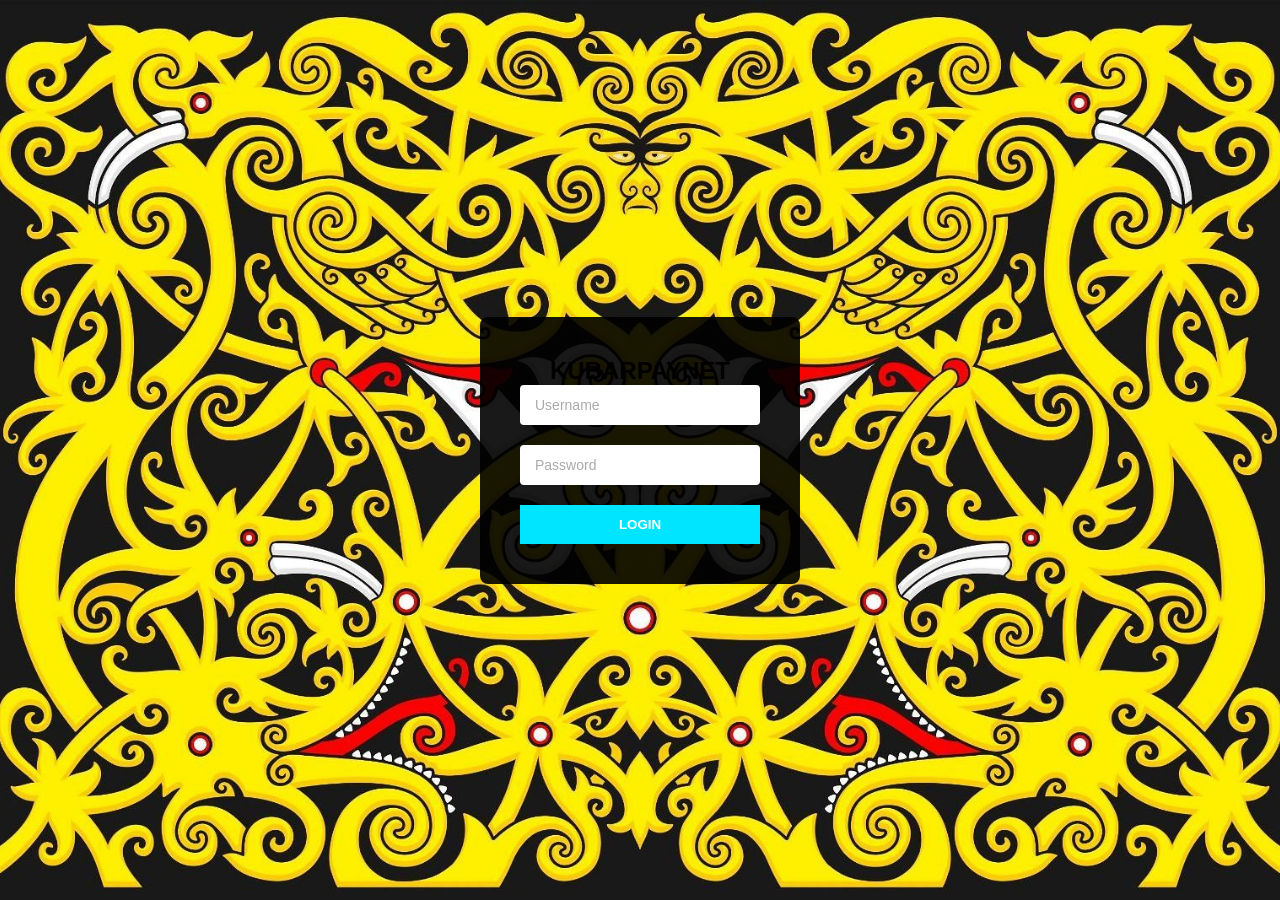
<file: public/login.html>
<!DOCTYPE html>
<html lang="id">
<head>
    <meta charset="UTF-8">
    <meta name="viewport" content="width=device-width, initial-scale=1.0">
    <title>KUBARPAYNET - Login</title>
    <link rel="stylesheet" href="css/style.css">
</head>
<body class="login-body">
    <div class="login-card-new">
        <h2>KUBARPAYNET</h2>
        
        <form id="loginForm" class="login-form-new">
            <div class="input-group-new">
                <input type="text" id="username" name="username" placeholder="Username" required>
            </div>
            
            <div class="input-group-new">
                <input type="password" id="password" name="password" placeholder="Password" required>
            </div>
            
            <div id="errorMessage" class="error-message" style="display: none; color: red; margin-bottom: 10px; text-align: center;"></div>
            
            <button type="submit" id="loginBtn" class="btn-login-new">LOGIN</button>
        </form>
    </div>

    <script type="module" src="js/app.js"></script>
</body>
</html>
</file>
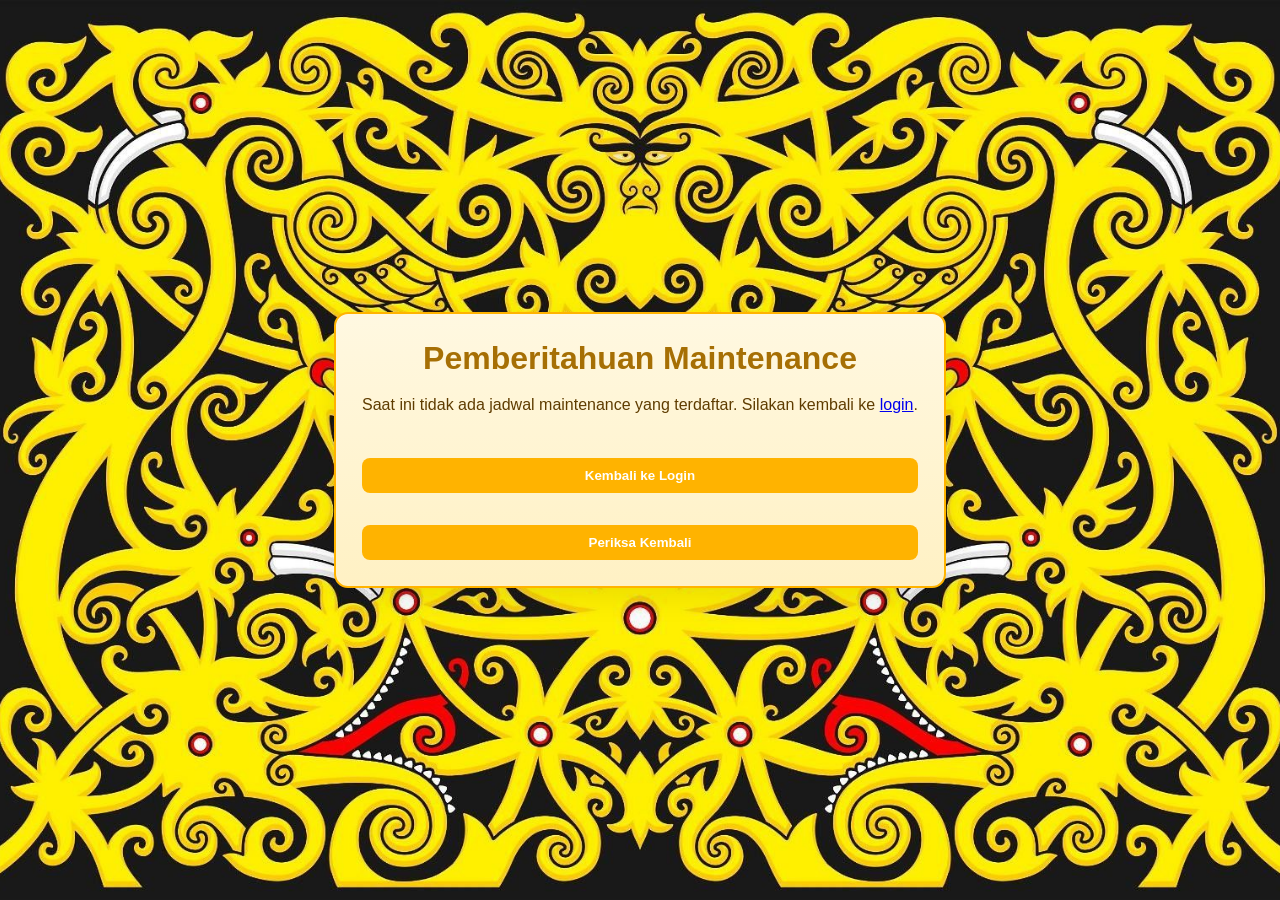
<file: public/maintenance.html>
<!DOCTYPE html>
<html lang="id">
<head>
    <meta charset="UTF-8">
    <meta name="viewport" content="width=device-width, initial-scale=1.0">
    <title>KUBARPAYNET - Maintenance</title>
    <link rel="stylesheet" href="css/style.css">
    <style>
        .maintenance-message {
            font-size: 16px;
            line-height: 1.7;
        }
    </style>
</head>
<body class="login-body">
    <div class="maintenance-page">
        <div id="maintenanceAnnouncement" class="maintenance-banner" style="display:none;">
            <div class="maintenance-announcement" id="maintenanceAnnouncementBlock">
                <img id="maintenanceAnnouncementImage" src="img/maintenance-icon.png" alt="Maintenance" style="display:none;" />
                <span id="maintenanceAnnouncementText"></span>
            </div>
        </div>
        <h1>Pemberitahuan Maintenance</h1>
        <p id="maintenanceMessage" class="maintenance-message">Memuat info jadwal...</p>
        <div style="margin-top: 20px; display: flex; gap: 12px; flex-wrap: wrap;">
            <button id="btnBackToLogin" class="btn-login-new">Kembali ke Login</button>
            <button id="btnRefresh" class="btn-login-new">Periksa Kembali</button>
        </div>
    </div>

    <script>
        const API_URL = "https://script.google.com/macros/s/AKfycbxLd-DgmQBVIjwgLHJSGgwEeI8z2ll3ShR4n6nzTpw0_JWAvYwAoARGEEjhbLiinXfP/exec";

        function parseSchedule(raw) {
            if (!raw) return null;
            try {
                const data = JSON.parse(raw);
                if (!data || !data.date || !data.start || !data.end) return null;
                return data;
            } catch (e) {
                return null;
            }
        }

        function isActive(schedule) {
            if (!schedule) return false;
            const now = new Date();
            const start = new Date(`${schedule.date}T${schedule.start}:00`);
            let end = new Date(`${schedule.date}T${schedule.end}:00`);
            if (end <= start) {
                end = new Date(end.getTime() + 24 * 60 * 60 * 1000);
            }
            return now >= start && now <= end;
        }

        async function fetchMaintenanceSchedule() {
            try {
                const response = await fetch(`${API_URL}?aksi=ambilMaintenance`, {
                    method: 'GET',
                    mode: 'cors',
                    headers: { 'Accept': 'application/json' }
                });

                if (!response.ok) {
                    throw new Error('Gagal menghubungi backend. Status: ' + response.status);
                }

                const text = await response.text();
                const data = parseSchedule(text);
                if (data) {
                    localStorage.setItem('maintenanceSchedule', JSON.stringify(data));
                    return data;
                }
            } catch (error) {
                console.warn('Fetch backend maintenance gagal, gunakan fallback lokal:', error);
            }
            return parseSchedule(localStorage.getItem('maintenanceSchedule'));
        }

        async function tampilkan() {
            const msgEl = document.getElementById('maintenanceMessage');
            const announcementEl = document.getElementById('maintenanceAnnouncement');
            const announcementTextEl = document.getElementById('maintenanceAnnouncementText');
            const schedule = await fetchMaintenanceSchedule();
            const aktif = isActive(schedule);

            if (!schedule) {
                announcementEl.style.display = 'none';
                msgEl.innerHTML = 'Saat ini tidak ada jadwal maintenance yang terdaftar. Silakan kembali ke <a href="login.html">login</a>.';
                return;
            }

            announcementEl.style.display = 'block';
            announcementTextEl.innerHTML = aktif ? 'Sistem sedang dalam perbaikan, harap kembali nanti.' : 'Ada jadwal maintenance mendatang.';

            const imageEl = document.getElementById('maintenanceAnnouncementImage');
            imageEl.style.display = 'block';
            imageEl.style.margin = '0 auto';
            imageEl.style.maxWidth = '180px';

            const formatMaintenanceDate = (value) => {
            if (!value) return '-';
            const parsed = new Date(value);
            if (!isNaN(parsed)) return parsed.toLocaleDateString('id-ID', { day: '2-digit', month: 'long', year: 'numeric' });
            return String(value);
        };

        const formatMaintenanceTime = (value) => {
            if (!value) return '-';
            if (/^\d{2}:\d{2}(:\d{2})?$/.test(value)) return value;
            const parsed = new Date(value);
            if (!isNaN(parsed)) return parsed.toLocaleTimeString('id-ID', { hour: '2-digit', minute: '2-digit' });
            return String(value);
        };

        const tanggal = formatMaintenanceDate(schedule.date);
        const jam = `${formatMaintenanceTime(schedule.start)} - ${formatMaintenanceTime(schedule.end)}`;
        const catatan = schedule.note ? '<br><strong>Catatan:</strong> ' + schedule.note : '';

        if (aktif) {
            msgEl.innerHTML = `Sistem sedang dalam maintenance pada <strong>${tanggal}</strong> pukul <strong>${jam}</strong>.${catatan}<br>Silakan kembali lagi setelah jadwal selesai.`;
        } else {
            msgEl.innerHTML = `Jadwal maintenance terdaftar pada <strong>${tanggal}</strong> pukul <strong>${jam}</strong>.<br>Catatan: ${schedule.note || '-'}<br><br>Saat ini tidak dalam periode maintenance. Anda dapat melanjutkan ke <a href="login.html">login</a> jika perlu.`;
        }
        }

        document.getElementById('btnBackToLogin').addEventListener('click', () => {
            window.location.href = 'login.html';
        });
        document.getElementById('btnRefresh').addEventListener('click', () => {
            tampilkan();
        });

        tampilkan();
    </script>
</body>
</html>
</file>
<file: public/css/style.css>
@import url('https://fonts.googleapis.com/css2?family=Anton&family=Bebas+Neue&family=Montserrat:wght@900&family=Russo+One&display=swap');

/* =========================================
   1. RESET & BASIC SETUP
   ========================================= */

* {
    margin: 0;
    padding: 0;
    box-sizing: border-box;
    font-family: Arial, sans-serif;
}

html, body {
    height: 100%;
    margin: 0;
}

body {
    background-color: #E6E6E6;
    background-image: url('../img/bgbody.png');
    background-size: cover;
    background-position: center;
}

/* PEMBUNGKUS UTAMA (Kiri Kanan: Sidebar & Main) */
.app-container {
    display: flex;
    height: 100vh;
    overflow: hidden; /* Cegah scrollbar ganda */
}

/* SIDEBAR (Di Kiri) */
.sidebar {
    width: 200px;
    background-color: rgba(72, 77, 8, 0.6);
    box-shadow: 0 0 8px #fa3504, 0 0 8px #fff, 0 0 4px #f74a06, 0 0 5px #1efd00, 0 0 2px #fd3300;
    display: flex;
    flex-direction: column;
    transition: all 0.3s ease;
    flex-shrink: 0; /* Biar sidebar nggak gepeng */
    position: relative;
}

/* AREA KANAN (Tempat Header, Konten, Footer) */
.main-content {
    flex-grow: 1; /* Ambil sisa layar di kanan */
    display: flex;
    flex-direction: column; /* Bariskan isinya dari Atas ke Bawah */
    height: 100vh;
}

/* KONTEN UTAMA (Yang Bisa Di-Scroll) */
.content-area {
    flex: 1; /* Dorong footer mentok ke bawah */
    overflow-y: auto; /* Kalau data banyak, scroll di sini aja */
    padding: 20px;
}

/* FOOTER (Rumah Abadi) */
.main-footer {
    background-color: #214e8a; /* Sesuaikan warna biru Abang */
    background-image: url(../img/navbar.png);
    background-size: contain;
    background-position: center;
    color: #265266;
    text-align: center;
    padding: 10px 0;
    font-weight: bold;
    border-top: 2px solid #000;
    flex-shrink: 0; /* WAJIB: Biar gak hilang kalau data tabel penuh */
    z-index: 100;
}

/* =========================================
   2. SIDEBAR STYLES (Dimerger dengan Collapse)
   ========================================= */
.sidebar {
    width: 200px;
    background-color: #372c9b;
    box-shadow:
    0 0 8px #fa3504,
    0 0 8px #fff,
    0 0 4px #f74a06,
    0 0 5px #1efd00,
    0 0 2px #fd3300;
    display: flex;
    flex-direction: column;
    position: relative;
    transition: all 0.3s ease;
    overflow: visible; /* Tombol toggle tetap terlihat */
}

/* Logika Collapse */
.sidebar.collapsed {
    width: 0 !important;
    padding: 0 !important;
    border-right: none;
}

.sidebar.collapsed .logo-container,
.sidebar.collapsed .sidebar-menu,
.sidebar.collapsed .sidebar-footer {
    display: none;
}

.logo-container {
    background-color: #fff;
    padding: 10px;
    text-align: center;
    height: 80px;
    display: flex;
    align-items: center;
    justify-content: center;
    box-shadow:
    0 0 8px #fa3504,
    0 0 8px #fff,
    0 0 4px #f74a06,
    0 0 5px #1efd00,
    0 0 2px #fd3300;
}

.sidebar-menu {
    flex-grow: 1;
    display: flex;
    flex-direction: column;
}

.sidebar-menu a {
    text-decoration: none;
    color: #000;
    padding: 15px;
    text-align: left;
    font-size: 20px;
    
}

.sidebar-menu a:hover {
    background-color: #E6B800;
    border-radius: 15px;
    transform: scaleX(1.1);
    transition: 0.3s;
    box-shadow:
    0 0 8px #4e04fa,
    0 0 8px #fff,
    0 0 4px #0317c9,
    0 0 5px #1efd00,
    0 0 2px #1100fd;
}

.sidebar-footer {
    height: 120px;
    display: flex;
    align-items: flex-end;
}

.btn-logout {
    width: 100%;
    background-color: #FF0000;
    border-radius: 5px;
    box-shadow:
    0 0 8px #fa049c,
    0 0 8px #fff,
    0 0 10px #f8f8f8,
    0 0 5px #1efd00,
    0 0 10px #6b6b6a;
    color: #000;
    border: none;
    padding: 15px;
    cursor: pointer;
    font-weight: bold;
}

.btn-logout:hover{
    transform: scaleX(1.1);
    transition: 0.3s;
}


.sidebar-toggle-btn {
    position: absolute;
    top: 50%;
    right: -15px;
    transform: translateY(-50%);
    width: 30px;
    height: 30px;
    background-color: #f53d05;
    border-radius: 50%;
    cursor: pointer;
    font-weight: bold;
    z-index: 1000;
    display: flex;
    justify-content: center;
    align-items: center;
    box-shadow:
    0 0 8px #4e04fa,
    0 0 8px #fff,
    0 0 4px #0317c9,
    0 0 5px #1efd00,
    0 0 2px #1100fd;
}

.sidebar-toggle-btn :hover {
    transform: scaleX(1.1);
    transition: 0.3s;
}

/* =========================================
   3. MAIN CONTENT & HEADER
   ========================================= */
.top-header {
    background-color: #5e9639a6;
    position: relative;
    align-items: center;
}

.header-banner {
    position: relative;
    background-size: contain;
    background-position: center;
    display: flex;
    align-items: center;
}

.banner-text{
    position: relative;
    align-items: center;
    justify-content: center;
}

.maintenance-banner {
    background: linear-gradient(135deg, #fff1c6 0%, #ffe082 100%);
    border: 2px solid #ffb300;
    color: #5f3700;
    margin-bottom: 20px;
    padding: 16px 18px;
    border-radius: 10px;
    box-shadow: 0 4px 16px rgba(0, 0, 0, 0.08);
}

.maintenance-banner .maintenance-announcement {
    display: flex;
    align-items: center;
    justify-content: center;
    gap: 12px;
    flex-wrap: wrap;
    text-align: center;
}

.maintenance-banner .maintenance-announcement img {
    max-width: 200px;
    max-height: 160px;
    border-radius: 8px;
    object-fit: contain;
}

.maintenance-banner .maintenance-title {
    display: flex;
    align-items: center;
    gap: 10px;
    margin-bottom: 8px;
    font-size: 16px;
    font-weight: 700;
}

.maintenance-banner .maintenance-title-icon {
    display: inline-flex;
    width: 28px;
    height: 28px;
    align-items: center;
    justify-content: center;
    background: #ffb300;
    color: #fff;
    border-radius: 50%;
    font-weight: 700;
}

.maintenance-banner .maintenance-row {
    margin-top: 4px;
    font-size: 15px;
    line-height: 1.5;
}

.maintenance-banner .maintenance-note {
    margin-top: 8px;
    position: relative;
    font-size: 14px;
    align-items: center;
    color: #5f3700;
}

.maintenance-page {
    max-width: 620px;
    margin: 50px auto;
    padding: 26px;
    border: 2px solid #ffb300;
    border-radius: 14px;
    background: linear-gradient(180deg, #fff8e1 0%, #fff1c4 100%);
    color: #5f3c00;
    box-shadow: 0 10px 30px rgba(0, 0, 0, 0.08);
}

.maintenance-page h1 {
    color: #a66f04;
    text-align: center;
    margin-bottom: 14px;
}

.maintenance-page button {
    cursor: pointer;
    margin-top: 20px;
    padding: 10px 16px;
    border: none;
    border-radius: 8px;
    background: #ffb300;
    color: #fff;
    font-weight: 600;
    transition: transform 0.1s ease;
}

.maintenance-page button:hover {
    transform: translateY(-1px);
    background: #ff9f00;
}

.maintenance-message {
    font-size: 16px;
    line-height: 1.7;
}

#mainTitle {
    font-family: 'Russo One', sans-serif;
    font-size: 70px;
    margin-top: 5px;
    color: #FFC000;
    /* Efek Glow Tipis */
    text-shadow: 0 0 10px #ff7300, 4px 4px 0px #000;
}

#subTitle {
    font-size: 20px;
    margin-bottom: 5px;
    font-weight: bold;
    color: #ff0000;
    text-shadow:
    0 0 3px #4e04fa,
    0 0 3px #fff,
    0 0 2px #0317c9,
    0 0 2px #1efd00,
    0 0 2px #1100fd;
    font-family: Verdana, Geneva, Tahoma, sans-serif;
}

/* 2. KODE JAM YANG RAPI & ELEGAN */
.header-time {
    position: absolute;
    right: 30px;
    text-align: center;
    z-index: 999; 
}

/* Ukuran Angka Jam (Dibuat Besar) */
#timeDisplay { 
    color: #FFC000; 
    font-size: 36px; /* Sesuaikan kalau kurang besar/kecil */
    font-family: 'Montserrat', sans-serif;
    font-weight: 900; 
    text-shadow: 3px 3px 5px rgba(0,0,0,0.9); 
    line-height: 0.8; /* Biar jarak jam ke tulisan WITA nggak terlalu renggang */
}

/* Ukuran Tulisan WITA (Agak Kecil) */
.wita-text {
    color: #FFC000;
    font-size: 36px; 
    font-weight: bold;
    font-family: 'Montserrat', sans-serif;
    text-shadow: 2px 2px 4px rgba(0,0,0,0.9);
    display: inline-block;
    margin-bottom: 5px; /* Jarak dari WITA ke Tanggal */
}

/* Ukuran Tanggal */
#dateDisplay { 
    color: #FFFFFF; 
    font-size: 16px; 
    font-weight: bold; 
    text-shadow: 2px 2px 4px rgba(0,0,0,0.9);
}

/* =========================================
   4. NAVIGATION & DROPDOWN (ANTI-HILANG & RATA)
   ========================================= */
.top-nav {
    display: flex;
    justify-content: center;
    align-items: center;
    background-color: #5e9639a6;
    padding: 0;
}

/* Base Style untuk link biasa DAN tombol dropdown */
.top-nav a, 
.dropbtn {
    text-decoration: none;
    color: #3906f3;
    background-color: #68f305;
    padding: 15px 25px; /* Padding ditambah sedikit agar lebih mantap */
    margin: 4px;
    min-width: 150px;
    font-size: 15px;
    justify-content: center;
    text-align: center;
    font-weight: bold;
    border-radius: 8px;
    cursor: pointer;
    transition: all 0.2s;
    display: flex;
    align-items: center;
    height: auto;
    box-shadow: 
    0 0 10px #fff,
    0 0 20px #fff,
    0 0 10px #fd1e00,
    0 0 8px #fd1e00,
    0 0 10px #fd1e00;
}

/* Garis penutup untuk menu paling kanan */
.top-nav a:last-child, 
.top-nav .dropdown:last-child .dropbtn {
    border-right: none;
}

/* Efek Hover & Active */
.top-nav a:hover, 
.top-nav a.active, 
.dropdown:hover .dropbtn {
    background-color: #6d0a5c;
    color: #FF0000;
    transform: scaleX(1.1);
    transition: 0.3s;
}

/* Container Utama Dropdown */
.dropdown {
    position: relative;
    display: flex; /* Mengikuti aliran flex nav */
}

/* Kotak Isi Sub-Menu */
.dropdown-content {
    display: none; 
    position: absolute;
    min-width: 170px;
    left: 0;
    top: 100%; /* Pas di bawah tombol */
    margin-top: 0; /* Pastikan tidak ada celah */
}

/* Link di dalam Sub-Menu */
.dropdown-content a {
    display: block;
    color: rgb(168, 6, 6);
    padding: 12px 15px;
    background-color: #68f305;
    margin: 2px;
    width: 100% ;
    border-left: none ; /* Hilangkan border samping di dalam dropdown */
    height: auto ; /* Tinggi menyesuaikan teks */
}

.dropdown-content a:last-child {
    border-bottom: none;
}

/* Efek Hover Sub-Menu */
.dropdown-content a:hover {
    background-color: #6d0a5c;
    color: #FF0000;
    box-shadow: 
    0 0 10px #fff,
    0 0 20px #fff,
    0 0 10px #00fdfd,
    0 0 8px #00fdfd,
    0 0 10px #00fdfd;
}

/* Munculkan Dropdown saat Hover - Menggunakan Block agar lebih stabil */
.dropdown:hover .dropdown-content {
    display: block;
}

/* Container Utama Dashboard */
.dashboard-wrapper {
    width: 100%;
    min-height: 100%;
    padding: 40px 20px;
    display: flex;
    flex-direction: column;
    align-items: center;
}

.page-title {
    color: #C00000; /* Warna merah tegas untuk judul */
    font-size: 32px;
    font-weight: bold;
    text-align: center;
    margin-bottom: 40px;
    text-transform: uppercase;
    background-color: #00E5FF;
    border-radius: 10px;
    min-width: fit-content;
    padding-left: 10px;
    padding-right: 10px;
}

.stats-grid {
    display: grid;
    grid-template-columns: repeat(2, 1fr); /* 2 Kolom */
    gap: 25px;
    width: 100%;
    max-width: 700px;
}

.stat-card {
    background: white;
    border: 1px solid #000;
    text-align: center;
    overflow: hidden;
}

.stat-header {
    background-color: #FFC000; /* Kuning Emas */
    color: #000;
    font-weight: bold;
    padding: 10px;
    border-bottom: 1px solid #000;
    font-size: 16px;
}

.stat-body {
    background-color: #FFF9E1; /* Kuning sangat muda */
    color: #C00000; /* Angka merah */
    font-size: 60px;
    font-weight: bold;
    padding: 30px 10px;
    display: flex;
    align-items: center;
    justify-content: center;
}

/* =========================================
   6. TABLES & FORMS (VERSI RAPI)
   ========================================= */
.table-container { 
    width: 100%; 
    overflow-x: auto; 
    padding: 0 10px; 
    margin-bottom: 20px;
    min-width: fit-content;
}

.data-table {
    min-width: 100%;
    border-collapse: collapse; /* Ini penting agar garis tidak dobel */
    background-color: white;
    margin-top: 1px;
    border: 2px solid #000; /* Garis luar tabel tebal hitam */
}

.data-table th {
    background-color: #A6D014; /* Warna hijau default */
    color: #000;
    padding: 12px 10px;
    border: 1px solid #000; /* Garis antar kolom header */
    text-align: center;
    font-weight: bold;
    text-transform: uppercase;
}

.data-table td { 
    padding: 10px; 
    border: 1px solid #000; /* Garis antar sel/kotak */
    vertical-align: middle;
}

/* Warna baris selang-seling (Zebra) */
.data-table tr:nth-child(even) {
    background-color: #f9f9f9; 
}

.data-table tr:nth-child(odd) {
    background-color: #a7d1cf; /* Warna biru muda sesuai pilihan Abang */
}

/* Efek saat baris disorot mouse */
.data-table tr:hover {
    background-color: #eee !important;
}

/* --- CONTAINER UTAMA FORM --- */
/* --- CONTAINER UTAMA FORM --- */
.form-wrapper {
    padding: 30px;
    min-height: 100%; /* GANTI: Pakai min-height agar bisa melar kalau formnya panjang */
    display: flex;
    justify-content: center;
    align-items: flex-start; /* TAMBAH: Biar form mulai dari atas dan manjang ke bawah */
}

.form-container {
    width: 400px;
    height: fit-content; /* TAMBAH: Paksa kotak hijau memeluk isinya dengan pas */
    background-color: #68f305;
    padding: 20px;
    border-radius: 20px;
    border: 2px solid #000;
    box-shadow: 8px 8px 0px #000;
}

.form-title{
    color: #000;
    position: relative;
    text-align: center;
    text-decoration: underline;
    padding-bottom: 5px;
}

/* --- GRUP PENCARIAN (Biar Tombol Cari Gak Kecil & Sejajar) --- */
.input-search-group {
    display: flex; /* WAJIB: Biar Input & Tombol Cari sejajar horizontal */
    margin-bottom: 25px;
    border-radius: 12px; /* Lengkungan grup cari */
}

.input-search {
    flex-grow: 1; /* Input ambil sisa ruang */
    border: none;
    padding: 12px 20px;
    outline: none;
    font-size: 14px;
}

.btn-cari {
    background-color: #4c05f1;
    border: none;
    color: black;
    padding: 0 20px; /* Beri ruang kiri-kanan biar tombol gak ciut */
    cursor: pointer;
    font-weight: bold;
    border: 2px solid black;
    font-size: 14px;
    display: flex;
    align-items: center;
    border-radius: 12px;
    justify-content: center;
    transition: 0.2s;
}

.btn-cari:hover {
    background-color: #FFC000;
    transform: scaleX(1.1);
    transition: 0.3s;
}

/* --- FIELD INPUT BIASA (ID, NAMA, DLL) --- */
.form-group {
    margin-bottom: 20px;
    display: flex;
    flex-direction: column; /* Label di atas, Input di bawah agar rapi */
    gap: 8px;
}

.form-group label {
    font-weight: bold;
    display: flex;
    font-size: 16px;
    color: #000;
}

.input-field {
    width: 100%;
    padding: 12px;
    border: 2px solid #000;
    border-radius: 12px; /* Lengkungan tiap kotak input */
    font-size: 14px;
    outline: none;
}

.input-field:focus {
    border-color: #0070C0;
    box-shadow: 0 0 5px rgba(0,112,192,0.5);
}
.btn-simpan {
    background-color: #00E676;
    padding: 10px 30px;
    font-size: 18px;
    font-weight: bold;
    cursor: pointer;
    margin: 20px auto 0;
    display: block;
    border: 1px solid #000;
    border-radius: 8px;
}

.btn-simpan:hover {
    background-color: #1b02fd;
    transform: scaleX(1.1);
    transition: 0.3s;
}

/* =========================================
   7. LOGIN PAGE
   ========================================= */
.login-body {
    background-image: url('../img/bg.jpg'); 
    background-size: cover;
    background-position: center;
    height: 100vh;
    display: flex;
    align-items: center;
    justify-content: center;
}

.login-card-new {
    background-color: rgba(0, 0, 0, 0.9);
    width: 320px;
    padding: 40px;
    border-radius: 8px;
    text-align: center;
}

/* Styling grup input agar rapi */
.login-form-new .input-group-new {
    margin-bottom: 20px;
    text-align: left; /* Teks label tetap kiri */
}

/* Kotak input putih (username/password) */
.login-form-new input {
    width: 100%;
    padding: 12px 15px;
    border: none; /* Tidak ada garis tepi */
    border-radius: 4px; /* Sudut sedikit melengkung */
    background-color: #fff; /* Putih bersih */
    font-size: 14px;
    color: #333;
}

/* Placeholder color (teks panduan di dalam input) */
.login-form-new input::placeholder {
    color: #aaa;
}

/* Styling saat input di-klik (tidak ada outline) */
.login-form-new input:focus {
    outline: none;
    background-color: #fcfcfc;
}

.btn-login-new {
    width: 100%;
    background-color: #00E5FF;
    color: #fff;
    padding: 12px;
    font-weight: bold;
    border: none;
    cursor: pointer;
    transition: 0.3s;
}

.btn-login-new:disabled {
    background-color: #ccc;
    cursor: not-allowed;
}

.error-message {
    background-color: #ffebee;
    border: 1px solid #f44336;
    border-radius: 4px;
    padding: 8px 12px;
    font-size: 14px;
    font-weight: bold;
    animation: fadeIn 0.3s ease-in;
}

@keyframes fadeIn {
    from { opacity: 0; transform: translateY(-10px); }
    to { opacity: 1; transform: translateY(0); }
}

/* =========================================
   8. UTILS (ALERTS, AUTOCOMPLETE, ETC)
   ========================================= */
.custom-alert-overlay {
    position: fixed;
    top: 0; left: 0; width: 100%; height: 100%;
    background: rgba(0,0,0,0.7);
    display: flex; justify-content: center; align-items: center;
    z-index: 9999;
}
.custom-alert-box {
    background: white;
    padding: 30px;
    text-align: center;
    border: 2px solid #000;
    box-shadow: 8px 8px 0px #FFC000;
}

.alert-icon {
    width: 60px; height: 60px; line-height: 60px;
    font-size: 40px; border-radius: 50%; margin: 0 auto;
}

.btn-alert-ok {
    background: #FFC000;
    color: #000;
    border: 2px solid #000;
    padding: 10px 40px;
    font-weight: bold;
    cursor: pointer;
    border-radius: 5px;
    box-shadow: 4px 4px 0px #000;
    transition: 0.2s;
    margin-top: 10px;
}

.btn-alert-ok:active {
    box-shadow: 0px 0px 0px #000;
    transform: translate(4px, 4px);
}

/* Container utama daftar saran */
.autocomplete-items {
    position: absolute;
    border-top: none;
    z-index: 99;
    top: 100%;
    left: 0;
    right: 0;
    background-color: #fff;
    max-height: 200px;
    overflow-y: auto;
    box-shadow: 4px 4px 0px rgba(0,0,0,0.2);
    border-radius: 0 0 8px 8px;
}

/* Setiap baris saran nama/id */
.autocomplete-items div {
    padding: 12px;
    cursor: pointer;
    border-bottom: 1px solid #eee;
    font-family: Arial, sans-serif;
    color: #333;
    transition: all 0.2s; /* Animasi halus saat disorot */
}

/* EFEK KURSOR/HOVER: Ini yang Abang minta */
.autocomplete-items div:hover {
    background-color: #007bff; /* Warna biru mirip pilihan metode */
    color: white;
}

/* Warna ID Pelanggan biar lebih kontras */
.autocomplete-items div strong {
    color: #000;
}

.autocomplete-items div:hover strong {
    color: #fff;
}
</file>
